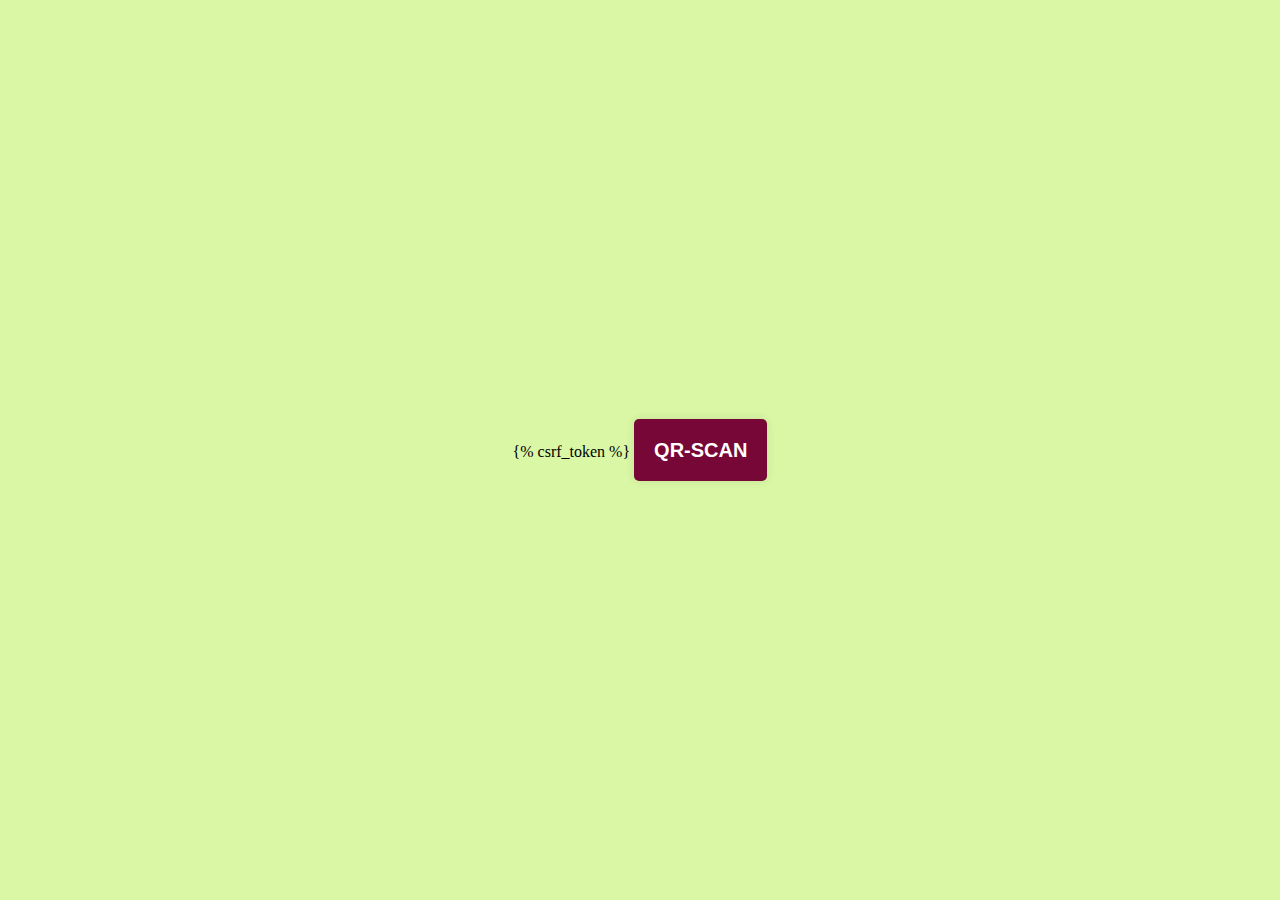
<file: templates/Scanner/Scanner_pg1.html>
<!DOCTYPE html>

<html lang="en">
<head>
    <meta charset="UTF-8">
    <meta http-equiv="X-UA-Compatible" content="IE=edge">
    <meta name="viewport" content="width=device-width, initial-scale=1.0">
   
   <style>
       @import url('https://fonts.googleapis.com/css2?family=Poppins:wght@300;400;500;600;700&display=swap');
    body{
    margin: 0;
    padding: 0;
    height: 100vh;
    justify-content: center;
    align-items: center;
    display: flex;
}
.btn{
    font-family: "Roboto",sans-serif;
    font-size: 20px;
    font-weight: bold;
    background: #770737;
    width: 160px;
    padding: 20px;
    text-align: center;
    text-decoration: none;
    text-transform: uppercase;
    color: #fff;
    border-radius: 5px;
    cursor: pointer;
    box-shadow: 0 0 10px rgba(0, 0, 0, 0.1);
       -webkit-transition-duration: 0.3s;
    transition-duration: 0.3s;
    -webkit-transition-property: box-shadow, transform;
    transition-property: box-shadow, transform;
}
.btn:hover, .btn:focus, .btn:active{
    box-shadow: 0 0 20px rgba(0, 0, 0, 0.5);
    -webkit-transform: scale(1.1);
    transform: scale(1.1);
}
</style>
</head>
<form action="/scanner">
    {% csrf_token %}
<body style=background-color:#DAF7A6;>
<a href= "/index" class="btn">QR-Scan</a>
</form>
</body>
</html>
</file>
